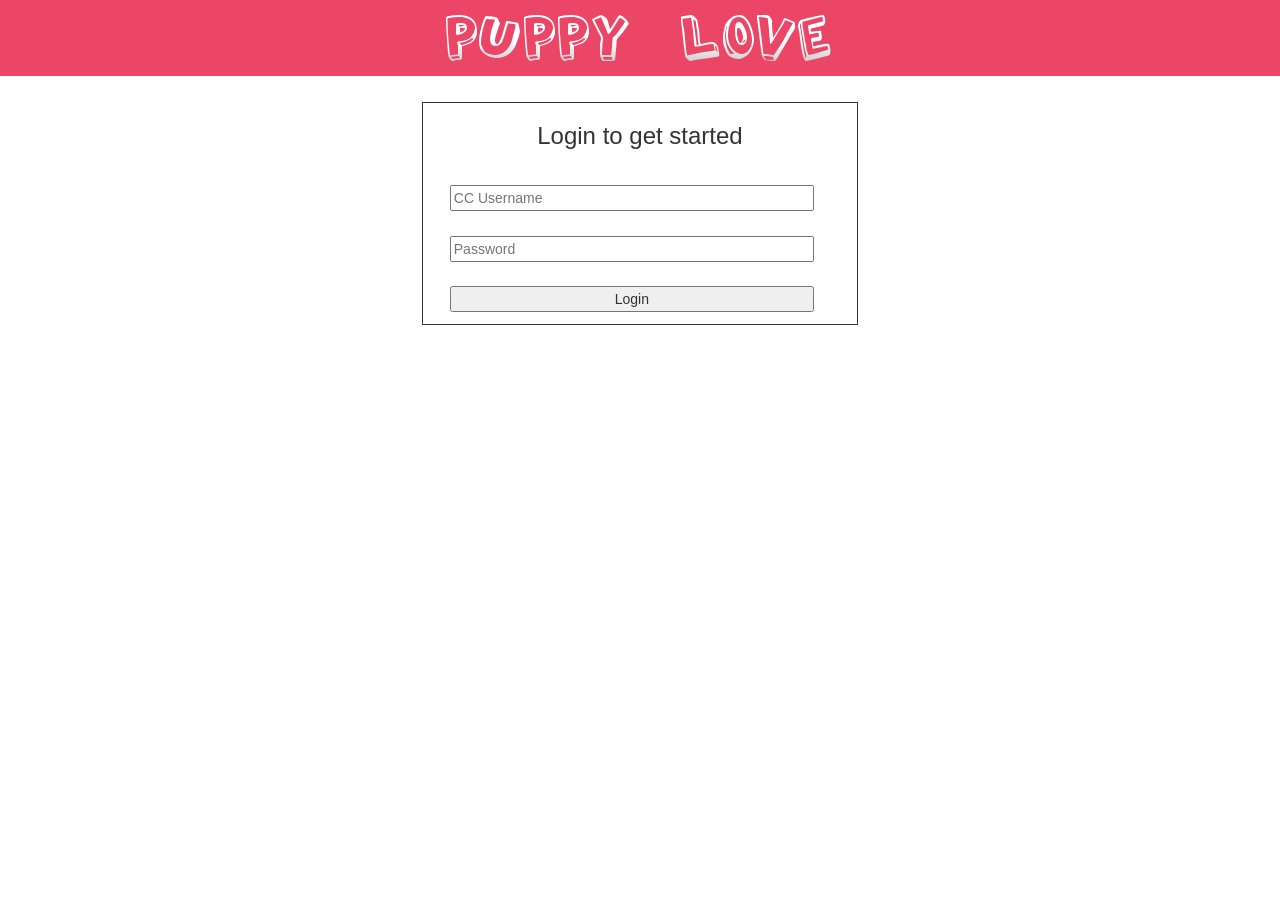
<file: new/index.html>
<!DOCTYPE html>
<html ng-app="Module">
<head>
	<title>Puppy Love</title>
	<link rel="stylesheet" type="text/css" href="css/index.css">
	<link rel="stylesheet" type="text/css" href="css/bootstrap.min.css">
	<script src="https://cdn.socket.io/socket.io-1.4.5.js"></script>
	<script type="text/javascript" src="js/angular.min.js"></script>
	<script type="text/javascript" src="js/index.js"></script>
</head>
<body>
	<div class="row banner">
		<img src="images/logo.png">
	</div>
	<div class="row">
		<div class="col-sm-4"></div>
		<div id="main" class="col-sm-4">
			<h3 class="text-center">Login to get started</h3>
			<div id="invalid">
				<div style="display:none;" id="invlid">Invalid Username/Password</div>
			</div>
			<form name="login" ng-controller="login as log" ng-submit="log.submit()">
				<input class="inputbox" type="text" ng-model="log.username" placeholder="CC Username">
				<input class="inputbox" type="password" ng-model="log.password" placeholder="Password">
				<input class="inputbox" type="submit" value="Login">
			</form>
		</div>
		<div class="col-sm-4"></div>
		
	</div>
</body>
</html>
</file>
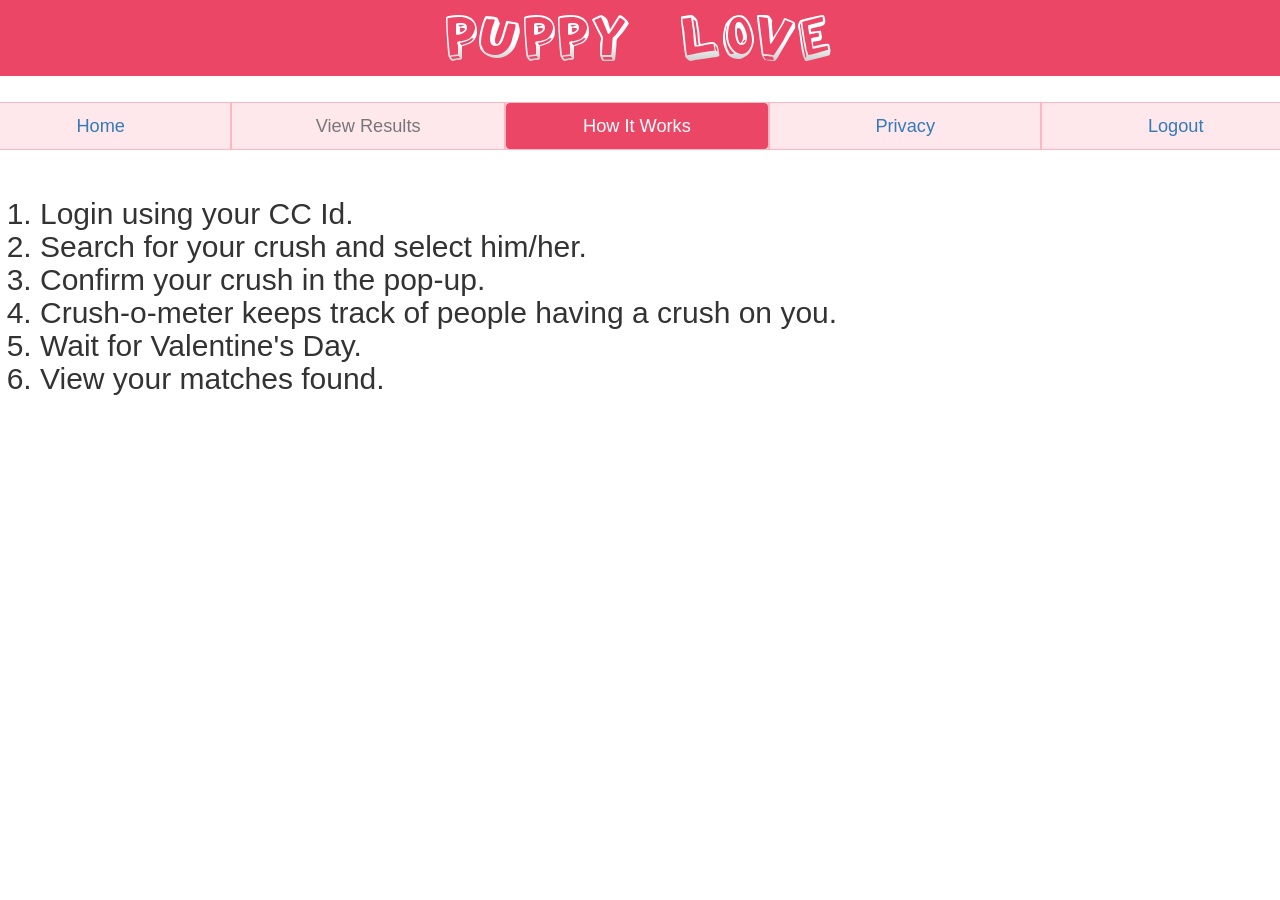
<file: new/howitworks.html>
<!DOCTYPE html>
<html>
<head>
	<title>How It Works</title>
	<link rel="stylesheet" type="text/css" href="css/howitworks.css">
	<link rel="stylesheet" type="text/css" href="css/bootstrap.css">
   	<script src="js/jquery-1.12.4.min.js"></script>
   	<script type="text/javascript" src="js/bootstrap.min.js"></script>
</head>
<body>
	<div class="row banner">
      <img src="images/logo.png">
   </div>
   <div class="row">
		<div class="row">
			<ul id="Tab" class="nav nav-pills nav-justified" role="tablist">
    			<li class="tab"><a href="home.html">Home</a></li>
    			<li class="disabled tab"><a href="#">View Results</a></li>
    			<li class="active tab"><a href="#">How It Works</a></li>
    			<li class="tab"><a href="privacy.html">Privacy</a></li>
    			<li class="tab"><a href="index.html">Logout</a></li>
  			</ul>
  		</div>
   </div>
   <h2><ol>
     <li>Login using your CC Id.</li>
     <li>Search for your crush and select him/her.</li>
     <li>Confirm your crush in the pop-up.</li>
     <li>Crush-o-meter keeps track of people having a crush on you.</li>
     <li>Wait for Valentine's Day.</li>
     <li>View your matches found.</li>
   </ol></h2>
</body>
</html>
</file>
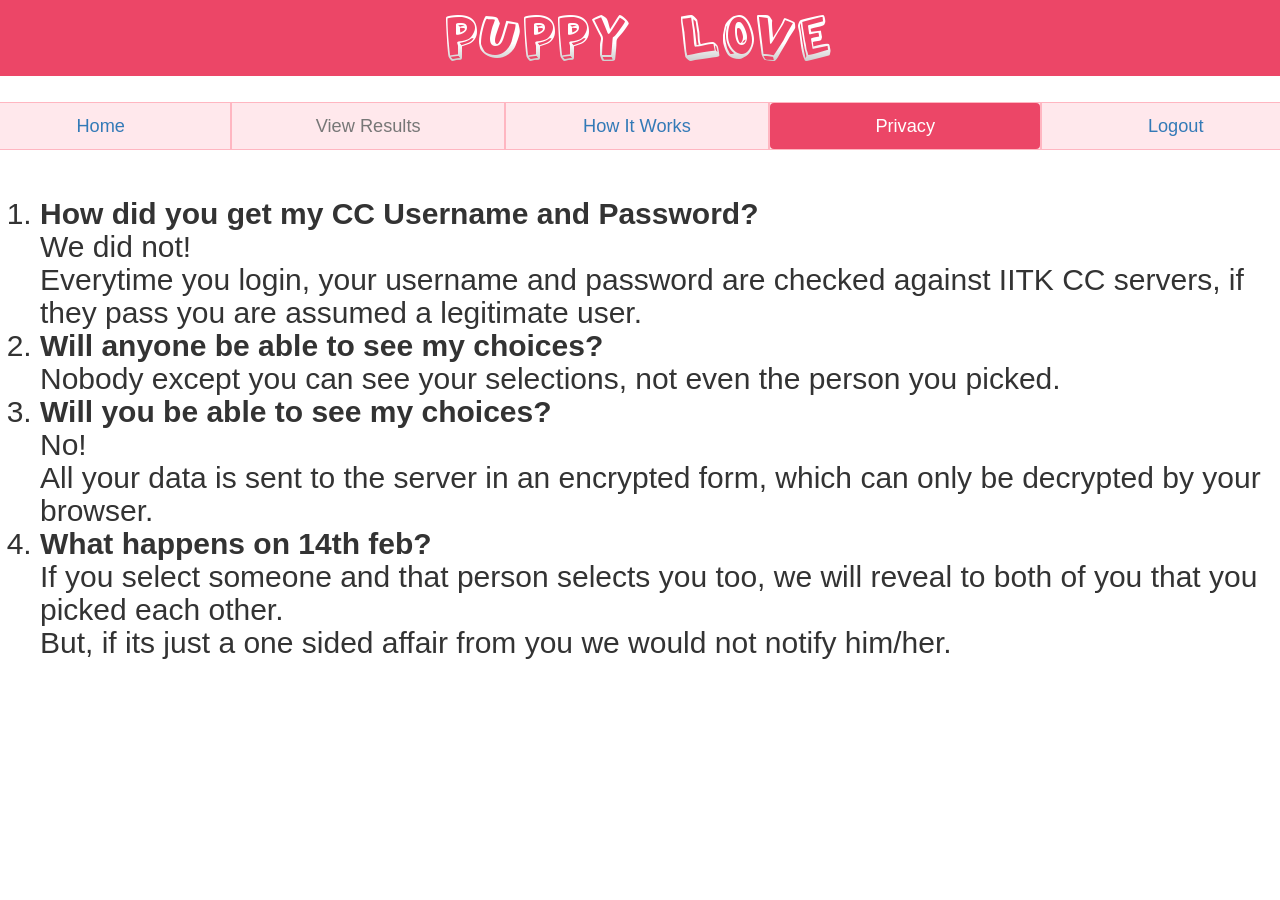
<file: new/privacy.html>
<!DOCTYPE html>
<html>
<head>
	<title>Privacy</title>
	<link rel="stylesheet" type="text/css" href="css/privacy.css">
	<link rel="stylesheet" type="text/css" href="css/bootstrap.css">
   	<script src="js/jquery-1.12.4.min.js"></script>
   	<script type="text/javascript" src="js/bootstrap.min.js"></script>
</head>
<body>
	<div class="row banner">
      <img src="images/logo.png">
   </div>
   <div class="row">
		<div class="row">
			<ul id="Tab" class="nav nav-pills nav-justified" role="tablist">
    			<li class="tab"><a href="home.html">Home</a></li>
    			<li class="disabled tab"><a href="#">View Results</a></li>
    			<li class="tab"><a href="howitworks.html">How It Works</a></li>
    			<li class="active tab"><a href="#">Privacy</a></li>
    			<li class="tab"><a href="index.html">Logout</a></li>
  			</ul>
  		</div>
   </div>
   <h2><ol>
      <li><strong>How did you get my CC Username and Password?</strong><br>
      We did not!<br>
      Everytime you login, your username and password are checked against IITK CC servers, if they pass you are assumed a legitimate user.</li>
      <li><strong>Will anyone be able to see my choices?</strong><br>
      Nobody except you can see your selections, not even the person you picked. </li>
      <li><strong>Will you be able to see my choices?</strong><br>
      No!<br>
      All your data is sent to the server in an encrypted form, which can only be decrypted by your browser. </li>
      <li><strong>What happens on 14th feb?</strong><br>
      If you select someone and that person selects you too, we will reveal to both of you that you  picked each other.<br>
      But, if its just a one sided affair from you we would not notify him/her. </li>
   </ol></h2>
</body>
</html>
</file>
<file: new/css/index.css>
/**{
	outline: 1px solid red !important;
}*/
#invalid{
	color:red;
}
form{
	display: normal;
}
#main{
	margin-top: 2%;
	border-width: 1px;
	border-style: solid;
}
.inputbox{
	width: 90%;
	margin: 3%;
}
.banner{
	background-color: #ec4667;
	text-align: center;
	padding: 1%;
}
#invalid{
	height: 1em;
}
</file>
<file: new/css/howitworks.css>
.banner{
	background-color: #ec4667;
	text-align: center;
	padding: 1%;
}
#Tab{
	margin-top: 2%;
	margin-bottom: 2%;
	background-color: rgba(255, 192, 203, 0.37);
	font-size: 1.3em;
}
.tab{
	border-width: 1px;
	border-style: solid;
	border-color: lightpink;
}
</file>
<file: new/css/privacy.css>
.banner{
	background-color: #ec4667;
	text-align: center;
	padding: 1%;
}
#Tab{
	margin-top: 2%;
	margin-bottom: 2%;
	background-color: rgba(255, 192, 203, 0.37);
	font-size: 1.3em;
}
.tab{
	border-width: 1px;
	border-style: solid;
	border-color: lightpink;
}
</file>
